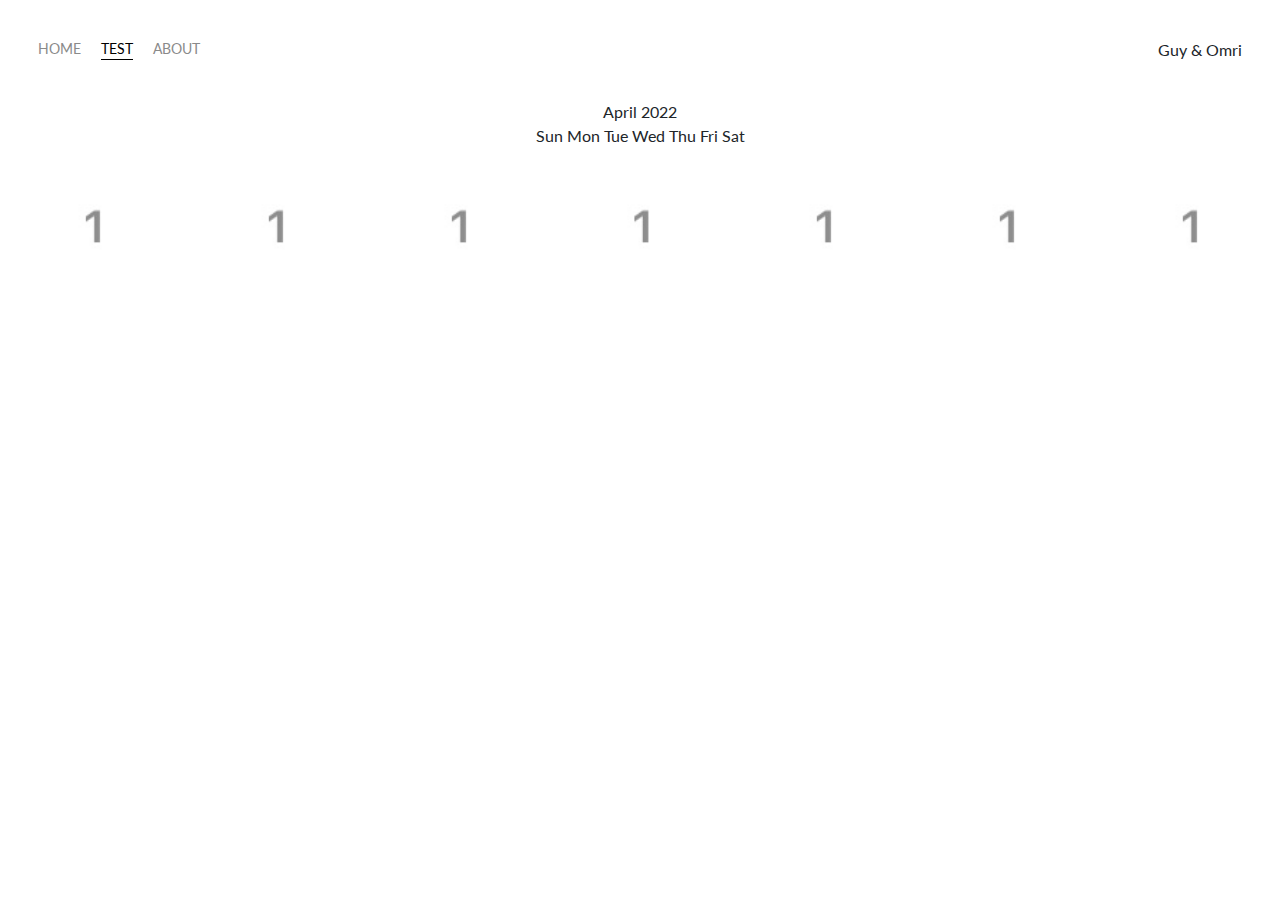
<file: index.html>
<!DOCTYPE html>
<html>
<head>
    <meta charset="utf-8" />
    <link rel="stylesheet" href="https://cdn.jsdelivr.net/npm/bootstrap@4.4.1/dist/css/bootstrap.min.css" integrity="sha384-Vkoo8x4CGsO3+Hhxv8T/Q5PaXtkKtu6ug5TOeNV6gBiFeWPGFN9MuhOf23Q9Ifjh" crossorigin="anonymous">
    <title>Test</title>
    <link rel="preconnect" href="https://fonts.googleapis.com">
    <link rel="preconnect" href="https://fonts.gstatic.com" crossorigin>
    <link href="https://fonts.googleapis.com/css2?family=Lato:wght@300&display=swap" rel="stylesheet">
    <link rel="stylesheet" href="styles.css">
</head>
<body>
    <div class="container1">
        <div class="nav-wrapper">
            <div class="left-side">
                <div class="nav-link-wrapper">
                    <a href="index.html">Home</a>
                </div>

                <div class="nav-link-wrapper active-nav-link">
                    <a href="test.html">Test</a>
                </div>
                <div class="nav-link-wrapper">
                    <a href="about.html">About</a>
                </div>
            </div>

            <div class="right-side">
                <div class="brand">
                    <div>Guy & Omri</div>
                </div>
            </div>
        </div>

        <div class="month-wrapper">
            April 2022
        </div>

        <div class="week-wrapper">
            Sun Mon Tue Wed Thu Fri Sat
        </div>

        <div class="content-wrapper">
            <div class="seven-colums-wrapper">

                <div class="item_wrapper">
                    <div class="img_background">
                        <img src="images/1.jpeg">
                    </div>
                </div>

                <div class="item_wrapper">
                    <div class="img_background">
                        <img src="images/1.jpeg">
                    </div>
                </div>

                <div class="item_wrapper">
                    <div class="img_background">
                        <img src="images/1.jpeg">
                    </div>
                </div>

                <div class="item_wrapper">
                    <div class="img_background">
                        <img src="images/1.jpeg">
                    </div>
                </div>

                <div class="item_wrapper">
                    <div class="img_background">
                        <img src="images/1.jpeg">
                    </div>
                </div>

                <div class="item_wrapper">
                    <div class="img_background">
                        <img src="images/1.jpeg">
                    </div>
                </div>

                <div class="item_wrapper">
                    <div class="img_background">
                        <img src="images/1.jpeg">
                    </div>
                </div>


                <!-- <div class="item_wrapper" >
                    <img src="images/1.jpeg">
                </div>

                <div class="item_wrapper">
                    <img src="images/1.jpeg">
                </div>

                <div class="item_wrapper">
                    <img src="images/1.jpeg">
                </div>

                <div class="item_wrapper">
                    <img src="images/1.jpeg">
                </div>

                <div class="item_wrapper">
                    <img src="images/1.jpeg">
                </div>

                <div class="item_wrapper">
                    <img src="images/1.jpeg">
                </div> -->

            <!-- <div class="bg-image" style="background-image: url(images/1.jpeg); height: 800px; width: 800px;">
            </div> -->
       
            </div>
          </div>
        
</body>
<script src="https://code.jquery.com/jquery-3.4.1.slim.min.js" integrity="sha384-J6qa4849blE2+poT4WnyKhv5vZF5SrPo0iEjwBvKU7imGFAV0wwj1yYfoRSJoZ+n" crossorigin="anonymous"></script>
<script src="https://cdn.jsdelivr.net/npm/popper.js@1.16.0/dist/umd/popper.min.js" integrity="sha384-Q6E9RHvbIyZFJoft+2mJbHaEWldlvI9IOYy5n3zV9zzTtmI3UksdQRVvoxMfooAo" crossorigin="anonymous"></script>
<script src="https://cdn.jsdelivr.net/npm/bootstrap@4.4.1/dist/js/bootstrap.min.js" integrity="sha384-wfSDF2E50Y2D1uUdj0O3uMBJnjuUD4Ih7YwaYd1iqfktj0Uod8GCExl3Og8ifwB6" crossorigin="anonymous"></script>
<!-- <script>
    const portfolioItems = document.querySelectorAll('.portfolio-item-wrapper')

    portfolioItems.forEach(portfolioItem => {
        portfolioItem.addEventListener('mouseover', () => {
            portfolioItem.childNodes[1].classList.add('img-darken');
        })

        portfolioItem.addEventListener('mouseout', () => {
            portfolioItem.childNodes[1].classList.remove('img-darken');
        })
    })
</script> -->
</html>
</file>
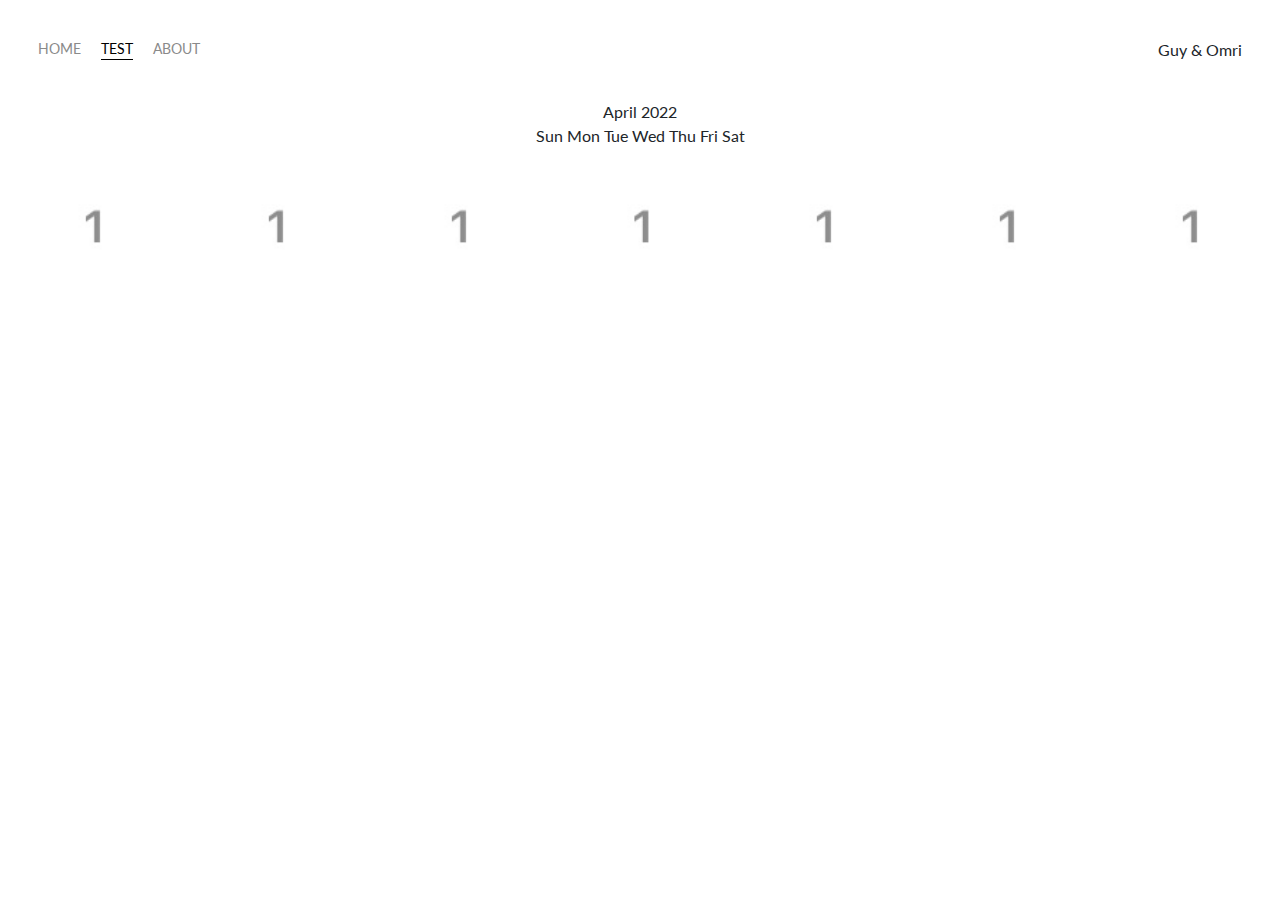
<file: test.html>
<!DOCTYPE html>
<html>
<head>
    <meta charset="utf-8" />
    <link rel="stylesheet" href="https://cdn.jsdelivr.net/npm/bootstrap@4.4.1/dist/css/bootstrap.min.css" integrity="sha384-Vkoo8x4CGsO3+Hhxv8T/Q5PaXtkKtu6ug5TOeNV6gBiFeWPGFN9MuhOf23Q9Ifjh" crossorigin="anonymous">
    <title>Test</title>
    <link rel="preconnect" href="https://fonts.googleapis.com">
    <link rel="preconnect" href="https://fonts.gstatic.com" crossorigin>
    <link href="https://fonts.googleapis.com/css2?family=Lato:wght@300&display=swap" rel="stylesheet">
    <link rel="stylesheet" href="styles.css">
</head>
<body>
    <div class="container1">
        <div class="nav-wrapper">
            <div class="left-side">
                <div class="nav-link-wrapper">
                    <a href="index.html">Home</a>
                </div>

                <div class="nav-link-wrapper active-nav-link">
                    <a href="test.html">Test</a>
                </div>
                <div class="nav-link-wrapper">
                    <a href="about.html">About</a>
                </div>
            </div>

            <div class="right-side">
                <div class="brand">
                    <div>Guy & Omri</div>
                </div>
            </div>
        </div>

        <div class="month-wrapper">
            April 2022
        </div>

        <div class="week-wrapper">
            Sun Mon Tue Wed Thu Fri Sat
        </div>

        <div class="content-wrapper">
            <div class="seven-colums-wrapper">

                <div class="item_wrapper">
                    <div class="img_background">
                        <img src="images/1.jpeg">
                    </div>
                </div>

                <div class="item_wrapper">
                    <div class="img_background">
                        <img src="images/1.jpeg">
                    </div>
                </div>

                <div class="item_wrapper">
                    <div class="img_background">
                        <img src="images/1.jpeg">
                    </div>
                </div>

                <div class="item_wrapper">
                    <div class="img_background">
                        <img src="images/1.jpeg">
                    </div>
                </div>

                <div class="item_wrapper">
                    <div class="img_background">
                        <img src="images/1.jpeg">
                    </div>
                </div>

                <div class="item_wrapper">
                    <div class="img_background">
                        <img src="images/1.jpeg">
                    </div>
                </div>

                <div class="item_wrapper">
                    <div class="img_background">
                        <img src="images/1.jpeg">
                    </div>
                </div>


                <!-- <div class="item_wrapper" >
                    <img src="images/1.jpeg">
                </div>

                <div class="item_wrapper">
                    <img src="images/1.jpeg">
                </div>

                <div class="item_wrapper">
                    <img src="images/1.jpeg">
                </div>

                <div class="item_wrapper">
                    <img src="images/1.jpeg">
                </div>

                <div class="item_wrapper">
                    <img src="images/1.jpeg">
                </div>

                <div class="item_wrapper">
                    <img src="images/1.jpeg">
                </div> -->

            <!-- <div class="bg-image" style="background-image: url(images/1.jpeg); height: 800px; width: 800px;">
            </div> -->
       
            </div>
          </div>
        
</body>
<script src="https://code.jquery.com/jquery-3.4.1.slim.min.js" integrity="sha384-J6qa4849blE2+poT4WnyKhv5vZF5SrPo0iEjwBvKU7imGFAV0wwj1yYfoRSJoZ+n" crossorigin="anonymous"></script>
<script src="https://cdn.jsdelivr.net/npm/popper.js@1.16.0/dist/umd/popper.min.js" integrity="sha384-Q6E9RHvbIyZFJoft+2mJbHaEWldlvI9IOYy5n3zV9zzTtmI3UksdQRVvoxMfooAo" crossorigin="anonymous"></script>
<script src="https://cdn.jsdelivr.net/npm/bootstrap@4.4.1/dist/js/bootstrap.min.js" integrity="sha384-wfSDF2E50Y2D1uUdj0O3uMBJnjuUD4Ih7YwaYd1iqfktj0Uod8GCExl3Og8ifwB6" crossorigin="anonymous"></script>
<!-- <script>
    const portfolioItems = document.querySelectorAll('.portfolio-item-wrapper')

    portfolioItems.forEach(portfolioItem => {
        portfolioItem.addEventListener('mouseover', () => {
            portfolioItem.childNodes[1].classList.add('img-darken');
        })

        portfolioItem.addEventListener('mouseout', () => {
            portfolioItem.childNodes[1].classList.remove('img-darken');
        })
    })
</script> -->
</html>
</file>
<file: styles.css>
/* Master Styles */
body {
    font-family: "Lato", sans-serif;
    margin: 0px;
}

.container1 {
    display: grid;
    grid-template-columns: 1fr;
}

/* Nav Styles */
.nav-wrapper {
    display: flex;
    justify-content: space-between;
    padding: 38px;
}

.left-side {
    display: flex;
}

.nav-wrapper > .left-side > div {
    margin-right: 20px;
    font-size: 0.9em;
    text-transform: uppercase;
}

.nav-link-wrapper {
    height: 22px;
    border-bottom: 1px solid transparent; 
    transition: border-bottom 0.5s;
}

.nav-link-wrapper a {
    color: #8a8a8a;
    text-decoration: none;
    transition: color 0.5s;
}

.nav-link-wrapper:hover {
    border-bottom: 1px solid black;
}

.nav-link-wrapper a:hover {
    color: black;
}

.active-nav-link {
    border-bottom: 1px solid black;
}

.active-nav-link a {
    color: black !important;
}
/* Portfolio Styles */

.portfolio-items-wrapper {
    display: grid;
    grid-template-columns: 1fr 1fr 1fr;
}

.portfolio-item-wrapper {
    position: relative;
}

.portfolio-img-background {
    height: 350px;
    width: 100%;
    background-size: cover;
    background-position: center;
    justify-content: space-around;
    background-repeat: no-repeat;
}

.img-text-wrapper {
    position: absolute;
    top: 0;
    display: flex;
    flex-direction: column;
    justify-content: center;
    align-items: center;
    height: 100%;
    text-align: center;
    padding-left: 100px;
    padding-right: 100px;
}

.logo-wrapper img {
    width: 80%;
    margin-bottom: 20px;
}

.img-text-wrapper .subtitle {
    transition: 1s;
    font-weight: 600;
    color: transparent;
}

.img-text-wrapper:hover .subtitle {
    font-weight: 600;
    color: beige;
}

.img-darken {
    transition: 1s;
    filter: brightness(10%);
}

/* About page */
.two-colums-wrapper {
    display: grid;
    grid-template-columns: 1fr 1fr;
}

.main-image-wrapper img {
    width: 100%;
}

.main-content-wrapper {
    padding: 30px;
}

.main-content-wrapper h1 {
    direction: rtl;
    color: rgb(123, 123, 111);
}

.main-content-wrapper h2 {
    direction: rtl;
    color: rgb(123, 123, 111);
    font-weight: 600;
}


/* test page */

.seven-colums-wrapper {
    display: grid;
    /* grid-template-columns: 1fr; */
    grid-template-columns: repeat(7, 1fr);
    /* 1fr 1fr 1fr 1fr 1fr 1fr 1fr  */
}

.item_wrapper {
    position: relative;
}

.img_background img {
    width: 100%;
    /* margin-bottom: 50px; */
}

.month-wrapper {
    text-align: center;
}

.week-wrapper {
    text-align: center;
}
</file>
